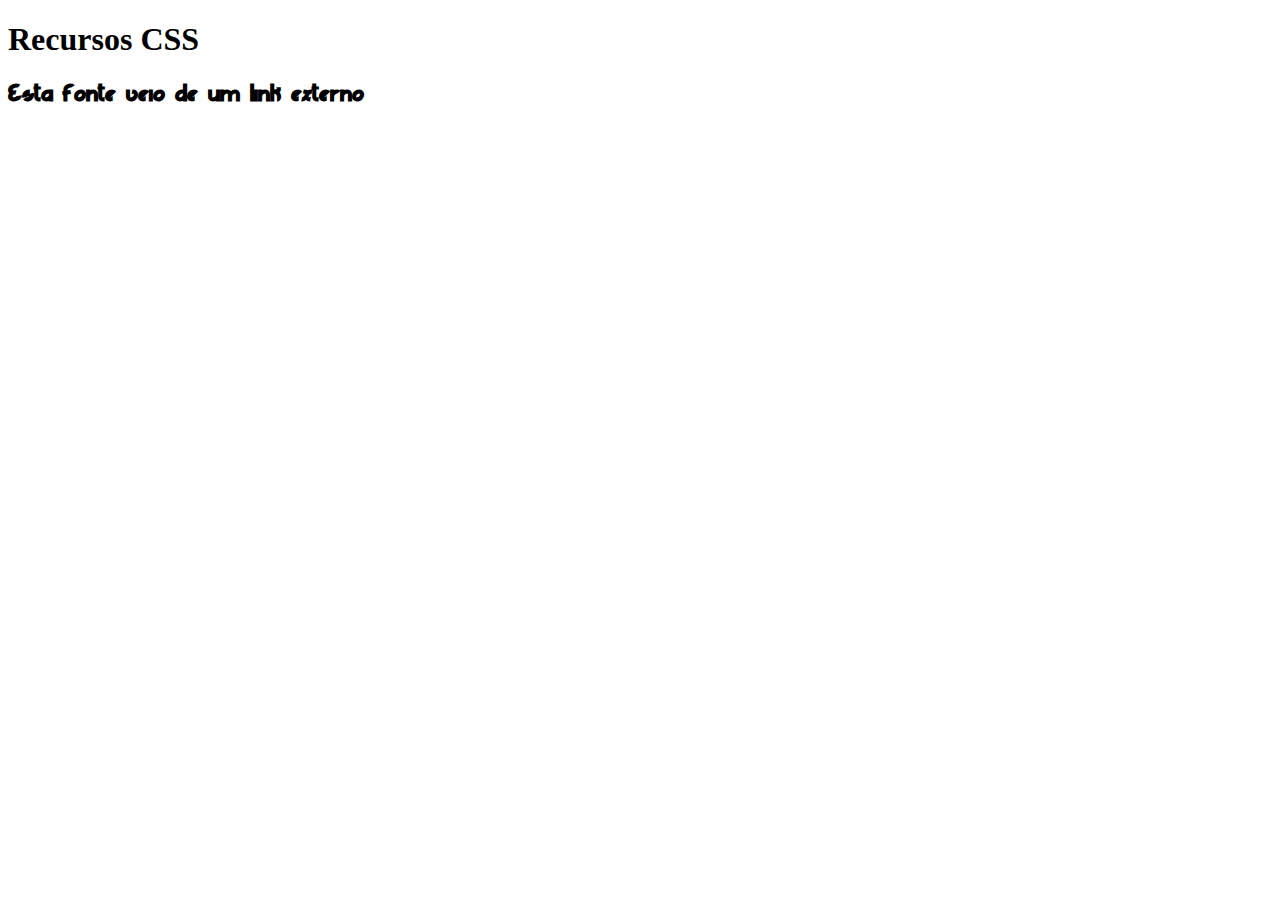
<file: Seção CSS/index.html>
<!DOCTYPE html>
<html lang="en">
<head>
    <meta charset="UTF-8">
    <meta http-equiv="X-UA-Compatible" content="IE=edge">
    <meta name="viewport" content="width=device-width, initial-scale=1.0">
    <title>Recursos CSS</title>
    <link rel="stylesheet" href="style.css">
</head>
<body>

    <h1>Recursos CSS</h1>
   <!--<div class="animation-div"></div>
    <div class="animation-div2"></div>
    <div class="animation-div3"></div>
    <div class="box" id="animation-div4">linear</div>
    <div class="box" id="animation-div5">ease</div>
    <div class="box" id="animation-div6">ease-in</div>
    <div class="box" id="animation-div7">ease-out</div>
    <div class="box" id="animation-div8">ease-in-out</div>
    <div id="animation-div9"></div>
    <button class="btn">Enviar</button>
    <div class="transition"></div>
    <div class="div-calc">
        <div class="inner-calc calc1"></div>
        <div class="inner-calc calc2"></div>
        <div class="inner-calc calc3"></div>
        <div class="inner-calc calc4"></div>
    </div>

    <div class="gradient-box gradient1"></div>
    <div class="gradient-box gradient2"></div>
    <div class="gradient-box gradient3"></div>
    <div class="gradient-box gradient4"></div>
    <div class="gradient-box gradient5"></div>
    <div class="gradient-box gradient6"></div>
    <div class="gradient-box gradient7"></div>
    <div class="gradient-box gradient8"></div>
    <div class="gradient-box gradient9"></div>-->

    <h1 class="fontface">Esta fonte veio de um link externo</h1>

</body>
</html>
</file>
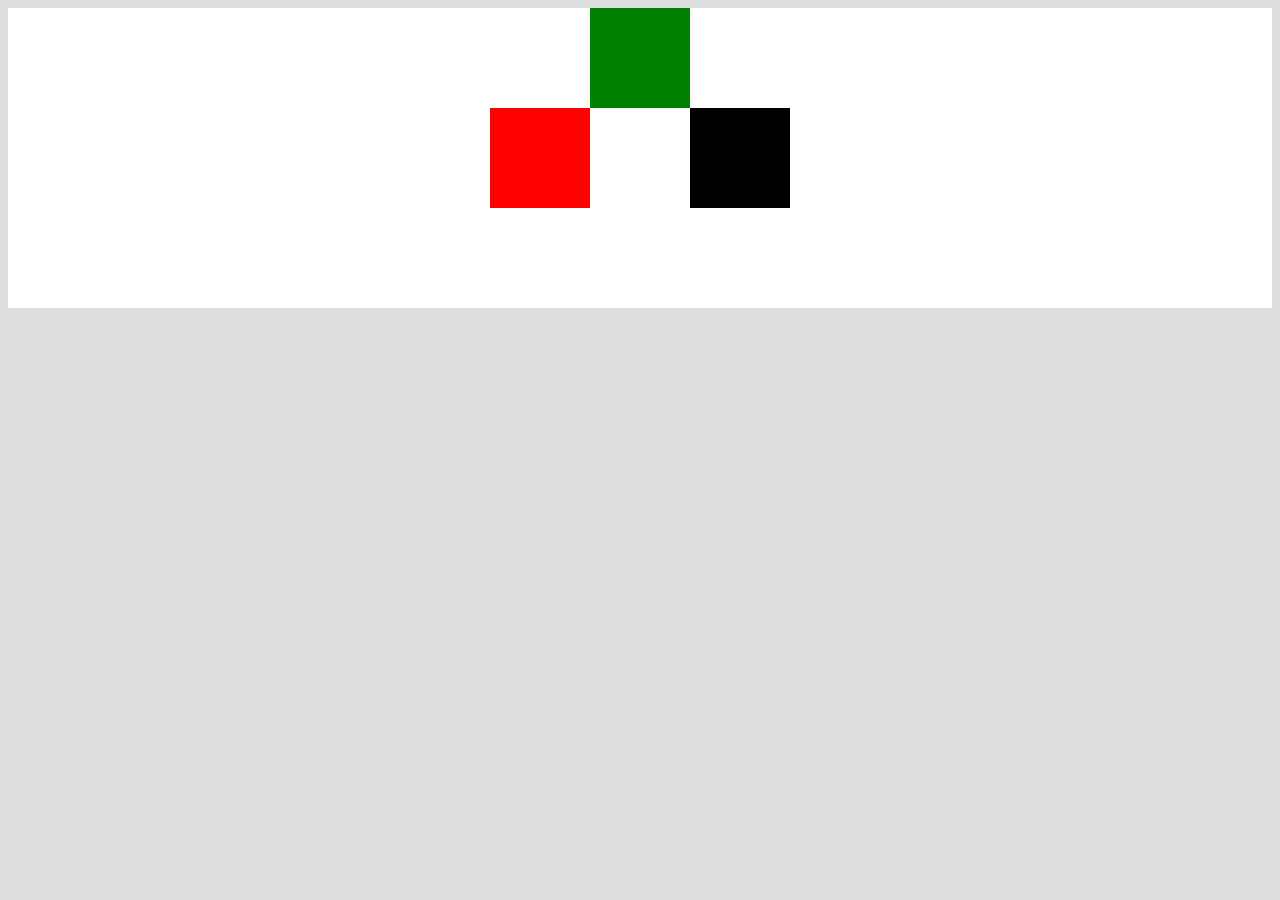
<file: Seção Flex Box/index.html>
<!DOCTYPE html>
<html lang="pt-br">
<head>
    <meta charset="UTF-8">
    <meta http-equiv="X-UA-Compatible" content="IE=edge">
    <meta name="viewport" content="width=device-width, initial-scale=1.0">
    <title>Flex Box</title>
    <link rel="stylesheet" href="style.css">
</head>
<body>
    <div class="container">
        <div class="box first"></div>
        <div class="box second"></div>
        <div class="box third"></div>
    </div>   
</body>
</html>
</file>
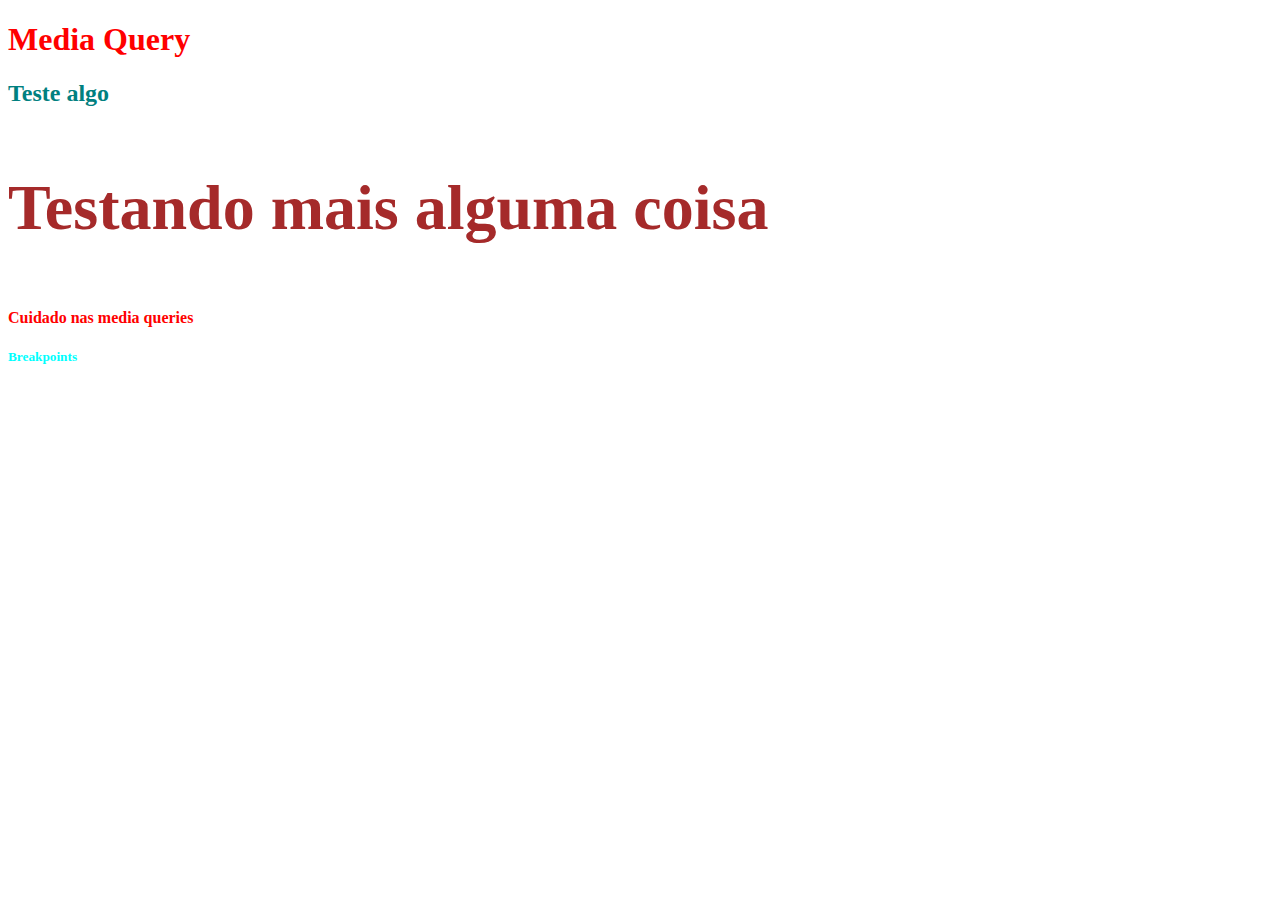
<file: Seção Responsividade/index.html>
<!DOCTYPE html>
<html lang="en">
<head>
    <meta charset="UTF-8">
    <meta http-equiv="X-UA-Compatible" content="IE=edge">
    <meta name="viewport" content="width=device-width, initial-scale=1.0">
    <title>Media Query</title>
    <link rel="stylesheet" href="css/style.css">
</head>
<body>
    <h1>Media Query</h1>
    <h2>Teste algo</h2>
    <h3>Testando mais alguma coisa</h3>
    <h4>Cuidado nas media queries</h4>
    <h5>Breakpoints</h5>
</body>
</html>
</file>
<file: Seção CSS/style.css>
@keyframes animacao {
    from { background-color: red;}
    to { background-color: blue;}
}

@keyframes animacao2 {
    0% {}
    30%{width: 100px;}
    60%{background-color: red;}
    80%{left: 100px; background-color: blue;}
    100%{height: 100px;} 
}

@keyframes animacao3 {
    from {left: 0;}
    to {left: 200px; background-color: green;}

}

@keyframes animacao4 {
    from {left: 0;}
    to {left: 500px;}
}

@keyframes animacao5 {
    0% {left: 0px;}
    25% {left: 20px; background-color: blue;}
    60% {left: 100px; background-color: orange;}
    100% {left: 50px; background-color: red;}
}



.animation-div{
    width: 100px;
    height: 100px;
    background-color: red;
    animation-name: animacao;
    animation-duration: 5s;
}

.animation-div2{
    width: 200px;
    height: 200px;
    background-color: black;
    animation-name: animacao2;
    animation-duration: 6s;
    position: relative;
}



/* animation delay e iteration*/

.animation-div3{
    width: 100px;
    height: 100px;
    background-color: purple;
    position: relative;
    animation-name: animacao3;
    animation-duration: 3s;
    animation-delay: 1s;
    animation-iteration-count: infinite;
}

/* timing function */

.box{
    background-color: orange;
    width: 50px;
    height: 50px;
    position: relative;
    animation-name: animacao4;
    animation-duration: 4s;
    animation-iteration-count: infinite;
}

#animation-div4 {
    animation-timing-function: linear;
}

#animation-div5 {
    animation-timing-function: ease;
}

#animation-div6 {
    animation-timing-function: ease-in;
}

#animation-div7 {
    animation-timing-function: ease-out;
}

#animation-div8 {
    animation-timing-function: ease-in-out;
}

/* shiorthand - nome, duração, timing-function, delay, iteration */

#animation-div9 {
    background-color: darkblue;
    width: 50px;
    height: 50px;
    position: relative;
    animation: animacao5 8s ease-out 4s infinite;
}

/* transition */

.btn {
    display: block;
    position: relative;
    padding: 10px;
    margin-bottom: 25px;
    width: 150px;
    height: 75px;
    color: white;
    text-transform: uppercase;
    background-color: #333;
    border: 1px solid #333;
    cursor: pointer;
    text-align: center;
    transition: 1s;
}

.btn:hover {
    color: #333;
    background-color: #fff;
}

.transition {
    width: 50px;
    height: 100px;
    background-color: red;
    transition: 4s;
}

.transition:hover {
    width: 300px;
}

/* calculos */

.div-calc{
    height: 250px;
    width: 500px;
    position: relative;
    margin: 20px;
    background-color: #ddd;
    border: 1px solid red;
}

.inner-calc{
    height: 50px;
    margin: 10px;
    position: relative;
    background-color: red;
}

.calc1{
    width: calc(50% + 50px);
}

.calc2{
    width: calc(50% - 50px);
}

.calc3{
    width: calc(50% * 2);
    margin: 0;
}

.calc4{
    width: calc(50% / 2); 
}

/* gradient */

.gradient-box{
    width: 500px;
    height: 200px;
    position: relative;
    margin: 20px;
}

.gradient1{
    background-image: linear-gradient(purple, blue);
}

.gradient2{
    background-image: linear-gradient(to right, purple, blue);
}

.gradient3{
    background-image: linear-gradient(to left, red, yellow);
}

.gradient4{
    background-image: linear-gradient(to top, #333, pink);
}

.gradient5{
    background-image: linear-gradient(to top right, pink, white);
}

.gradient6{
    background-image: linear-gradient(red, salmon , silver);
}

.gradient7{
    background-image: radial-gradient(#3a3042, #db9d47, #ff7848);
}

.gradient8{
    background-image: radial-gradient(#3a3042 10%, #db9d47 30%,  #ff7848);
}

.gradient9{
    background-image: radial-gradient(circle, #3a3042, #db9d47,  #ff7848);
}

/* font face */

@font-face{
    font-family: 'Lage Grafica';
    src: url(fonts/lage_grafica.ttf);
}

.fontface{
    font-family: 'Lage Grafica';
}
</file>
<file: Seção Flex Box/style.css>
/*

    Resumo de Flex Box
    display: 
    flex - inicia o flex no container
    flex-glow - da tamanho  ao elemento preenchido os espaços vazios
    flex-shrink - o contrario do grow
    flex-basis - tamanho inicial do elemento, e o resto é preenchido pelo 
    flex: <glow> <shrink> <basics>
    flex-direction - muda a direção que os elementos individualmente
    justify-content - alinha os elementos no eixo principal
    align-items- alinha os elementos no eixo secundário
    align-self - alinha o elemento em particular

*/

body {
    background-color: #ddd;
}

.container {
   display: flex; 
   width: 100%;
   height: 300px;
   background-color: #fff;
   justify-content: center;
   align-items: center;
}

.box {
    height: 100px;
    width: 100px;
    /* flex: 1 1 300px;
       flex: <glow> <shrink> <basics>; */
}

.first {
    background-color: red;
}

.second {
    background-color: green;
    align-self: flex-start;
}

.third {
    background-color: black;
}
</file>
<file: Seção Responsividade/css/style.css>
h1 {
    color: red;
}

h4 {
    color: blue;
}


@media screen and (max-width: 500px) {
    h1 {
        color: blue;
    }
}

@media print and (max-width:600px) {
    h1 {
        color: green;
    }
}

@media (max-width: 700px) {
    h2 {
        color: purple;
    }
}

@media (min-width: 200px) {
    h2 {
        color: teal;
    }
}

@media (min-width: 300px) and (max-width: 400px) {
    h3 {
        font-size: 3em;
    }

}

@media (orientation: landscape) {
    h3 {
        color: brown;
    }
}

@media (max-width: 200px), (orientation: landscape) {
    h3 {
        font-size: 4em;
    }
}



@media (min-width: 600px) {
    h4 {
        color: red;
    }
}


h5 {
    color: aqua;
}
</file>
